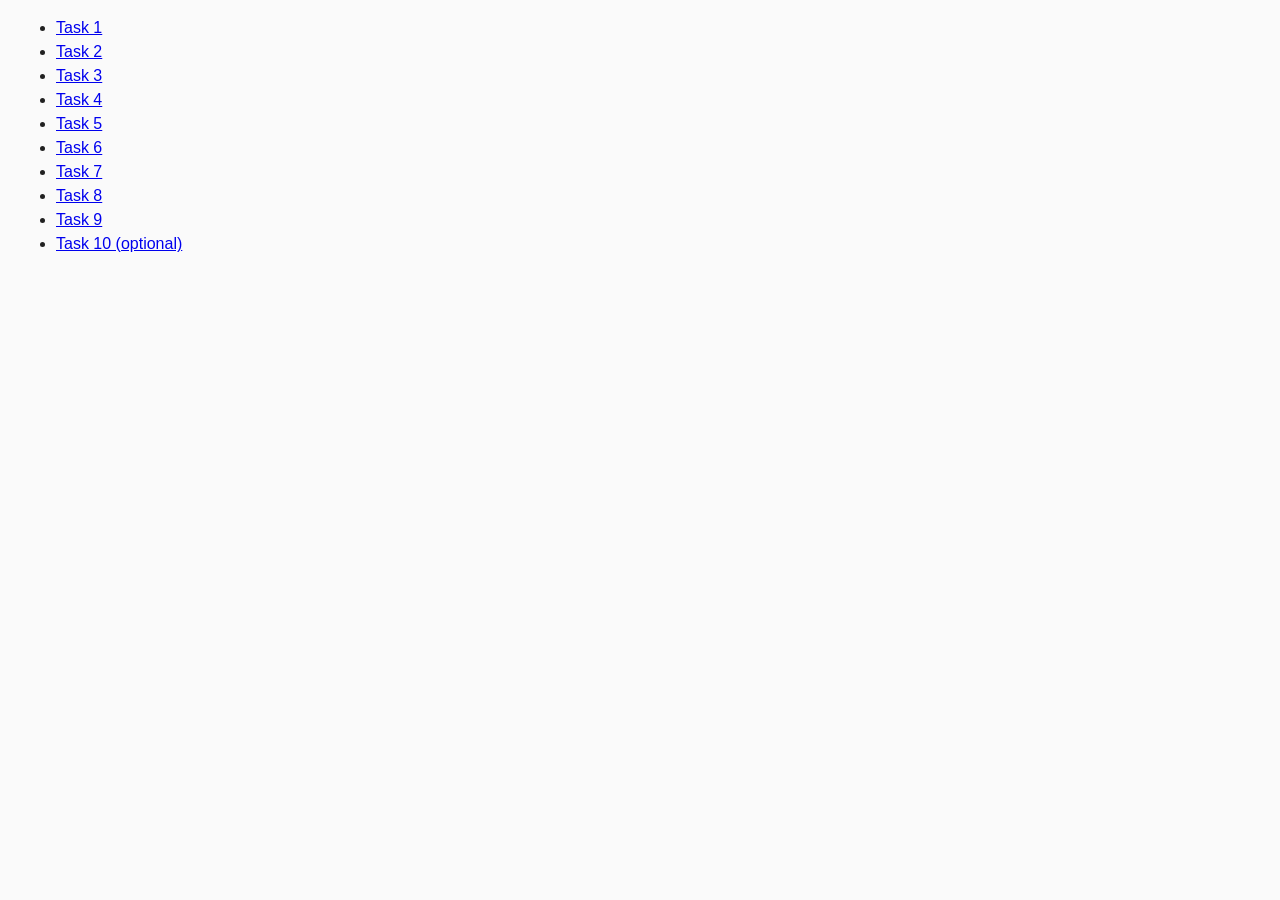
<file: index.html>
<!DOCTYPE html>
<html lang="en">
  <head>
    <meta charset="UTF-8" />
    <meta http-equiv="X-UA-Compatible" content="IE=edge" />
    <meta name="viewport" content="width=device-width, initial-scale=1.0" />
    <title>Homework 6</title>
    <link rel="stylesheet" href="css/common.css" />
  </head>
  <body>
    <ul>
      <li><a href="task-01.html">Task 1</a></li>
      <li><a href="task-02.html">Task 2</a></li>
      <li><a href="task-03.html">Task 3</a></li>
      <li><a href="task-04.html">Task 4</a></li>
      <li><a href="task-05.html">Task 5</a></li>
      <li><a href="task-06.html">Task 6</a></li>
      <li><a href="task-07.html">Task 7</a></li>
      <li><a href="task-08.html">Task 8</a></li>
      <li><a href="task-09.html">Task 9</a></li>
      <li><a href="task-10.html">Task 10 (optional)</a></li>
    </ul>
  </body>
</html>
</file>
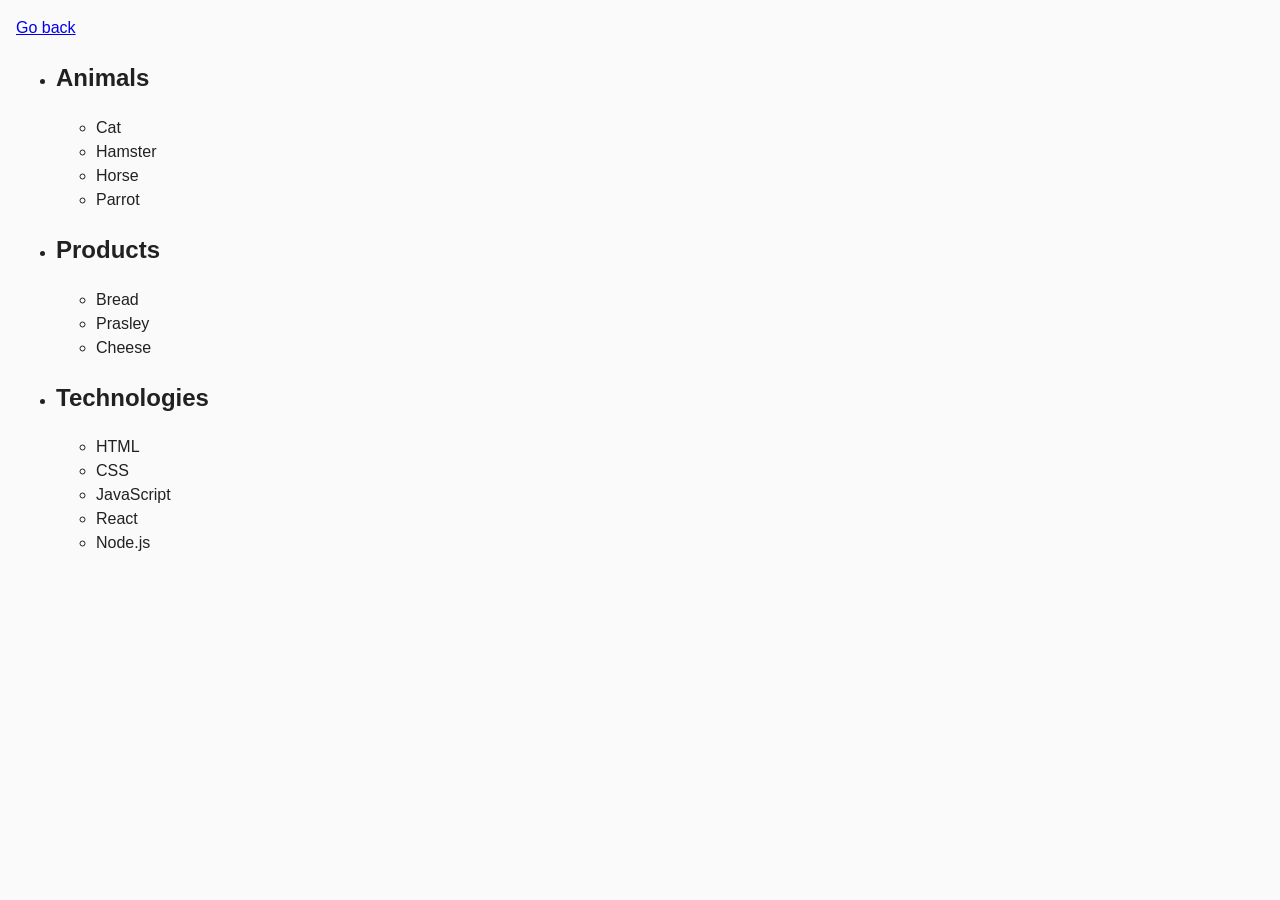
<file: task-01.html>
<!DOCTYPE html>
<html lang="en">
  <head>
    <meta charset="UTF-8" />
    <meta http-equiv="X-UA-Compatible" content="IE=edge" />
    <meta name="viewport" content="width=device-width, initial-scale=1.0" />
    <title>Task 1</title>
    <link rel="stylesheet" href="css/common.css" />
  </head>
  <body>
    <p><a href="index.html">Go back</a></p>

    <ul id="categories">
      <li class="item">
        <h2>Animals</h2>

        <ul>
          <li>Cat</li>
          <li>Hamster</li>
          <li>Horse</li>
          <li>Parrot</li>
        </ul>
      </li>
      <li class="item">
        <h2>Products</h2>

        <ul>
          <li>Bread</li>
          <li>Prasley</li>
          <li>Cheese</li>
        </ul>
      </li>
      <li class="item">
        <h2>Technologies</h2>

        <ul>
          <li>HTML</li>
          <li>CSS</li>
          <li>JavaScript</li>
          <li>React</li>
          <li>Node.js</li>
        </ul>
      </li>
    </ul>

    <script src="js/task-01.js" type="module"></script>
  </body>
</html>
</file>
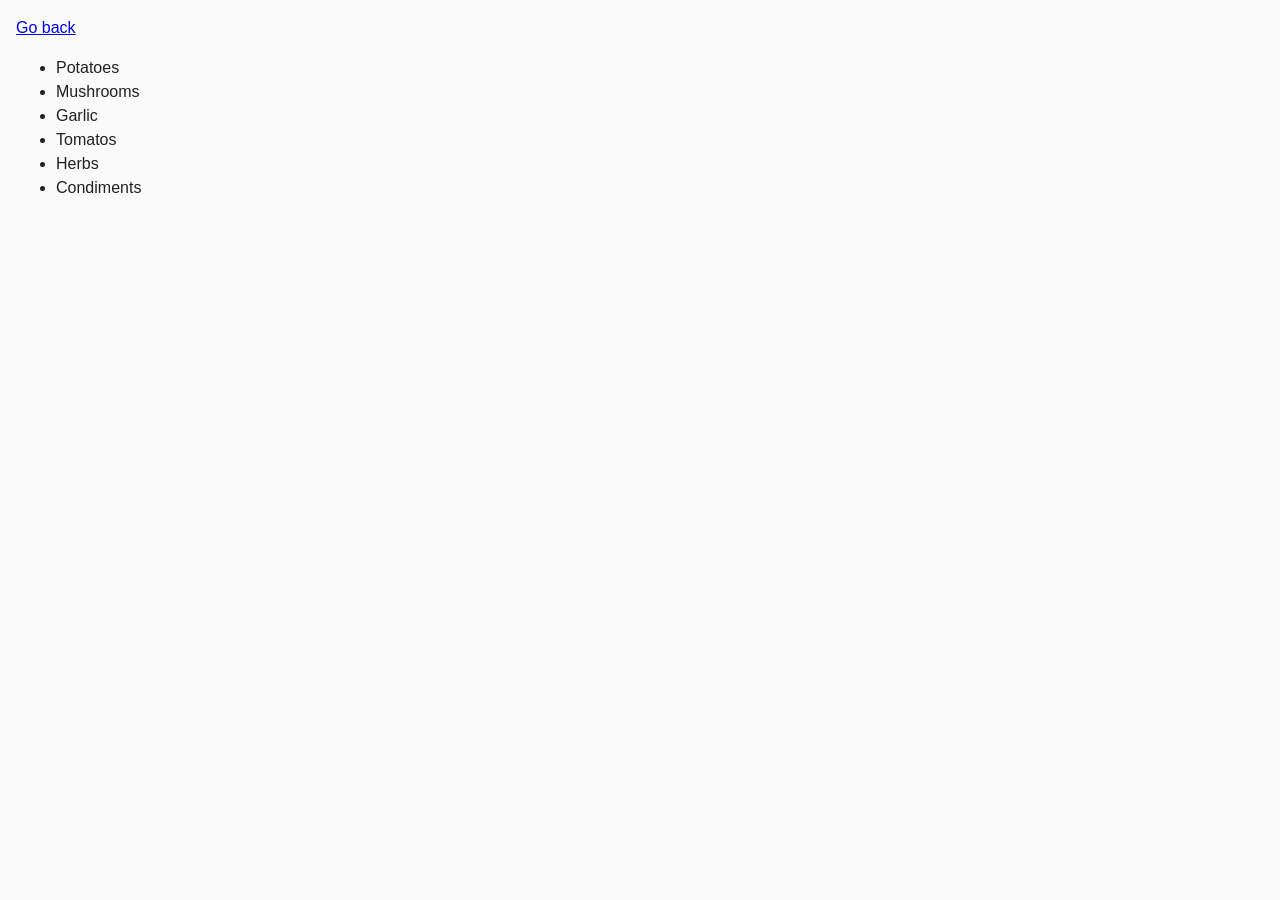
<file: task-02.html>
<!DOCTYPE html>
<html lang="en">
  <head>
    <meta charset="UTF-8" />
    <meta http-equiv="X-UA-Compatible" content="IE=edge" />
    <meta name="viewport" content="width=device-width, initial-scale=1.0" />
    <title>Task 2</title>
    <link rel="stylesheet" href="css/common.css" />
    <style>
      .item {
        font-weight: 500;
      }

      .item:not(:last-child) {
        margin-bottom: 8px;
      }
    </style>
  </head>
  <body>
    <p><a href="index.html">Go back</a></p>

    <ul id="ingredients"></ul>

    <script src="js/task-02.js" type="module"></script>
  </body>
</html>
</file>
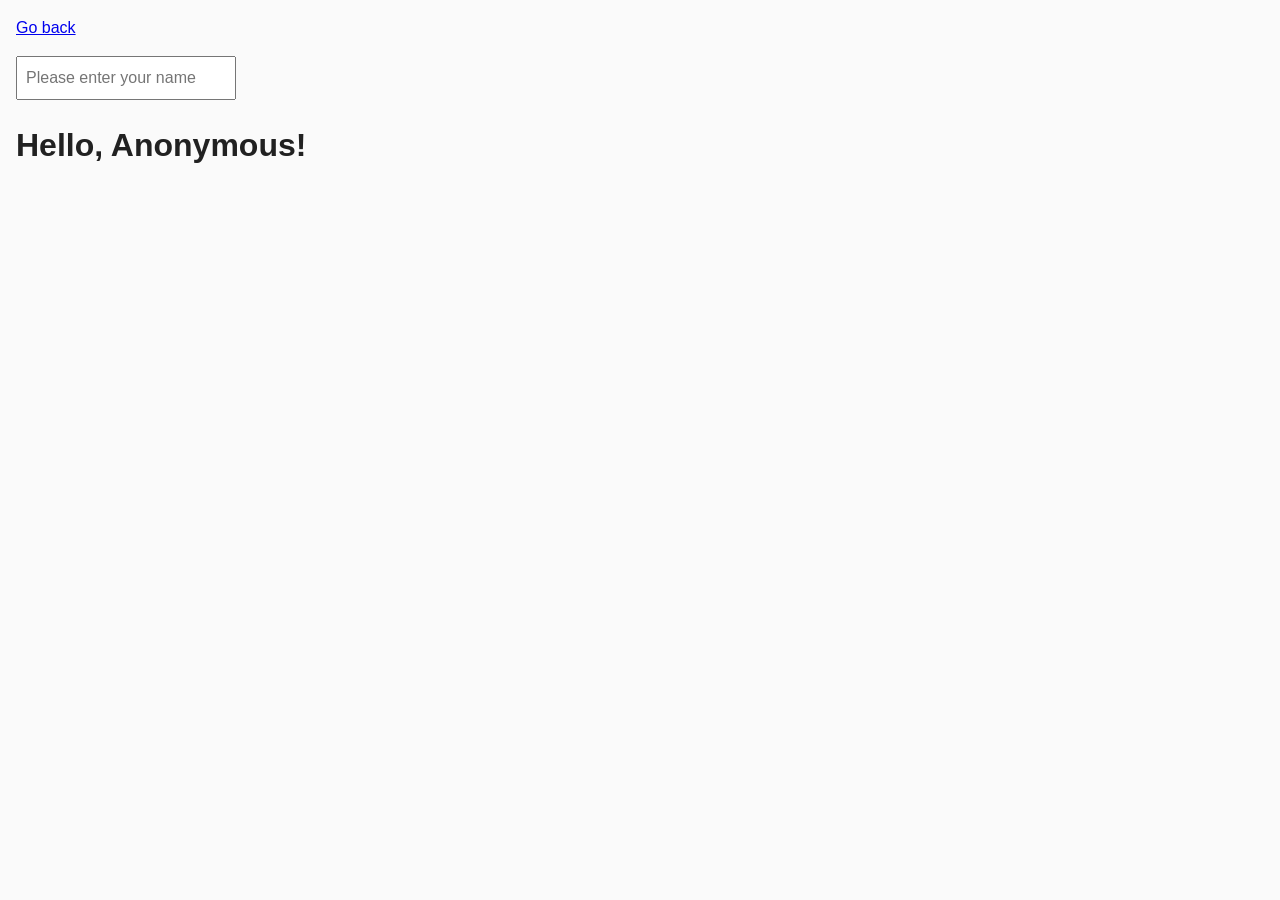
<file: task-05.html>
<!DOCTYPE html>
<html lang="en">
  <head>
    <meta charset="UTF-8" />
    <meta http-equiv="X-UA-Compatible" content="IE=edge" />
    <meta name="viewport" content="width=device-width, initial-scale=1.0" />
    <title>Task 5</title>
    <link rel="stylesheet" href="css/common.css" />
  </head>
  <body>
    <p><a href="index.html">Go back</a></p>

    <input type="text" id="name-input" placeholder="Please enter your name" />
    <h1>Hello, <span id="name-output">Anonymous</span>!</h1>

    <script src="js/task-05.js" type="module"></script>
  </body>
</html>
</file>
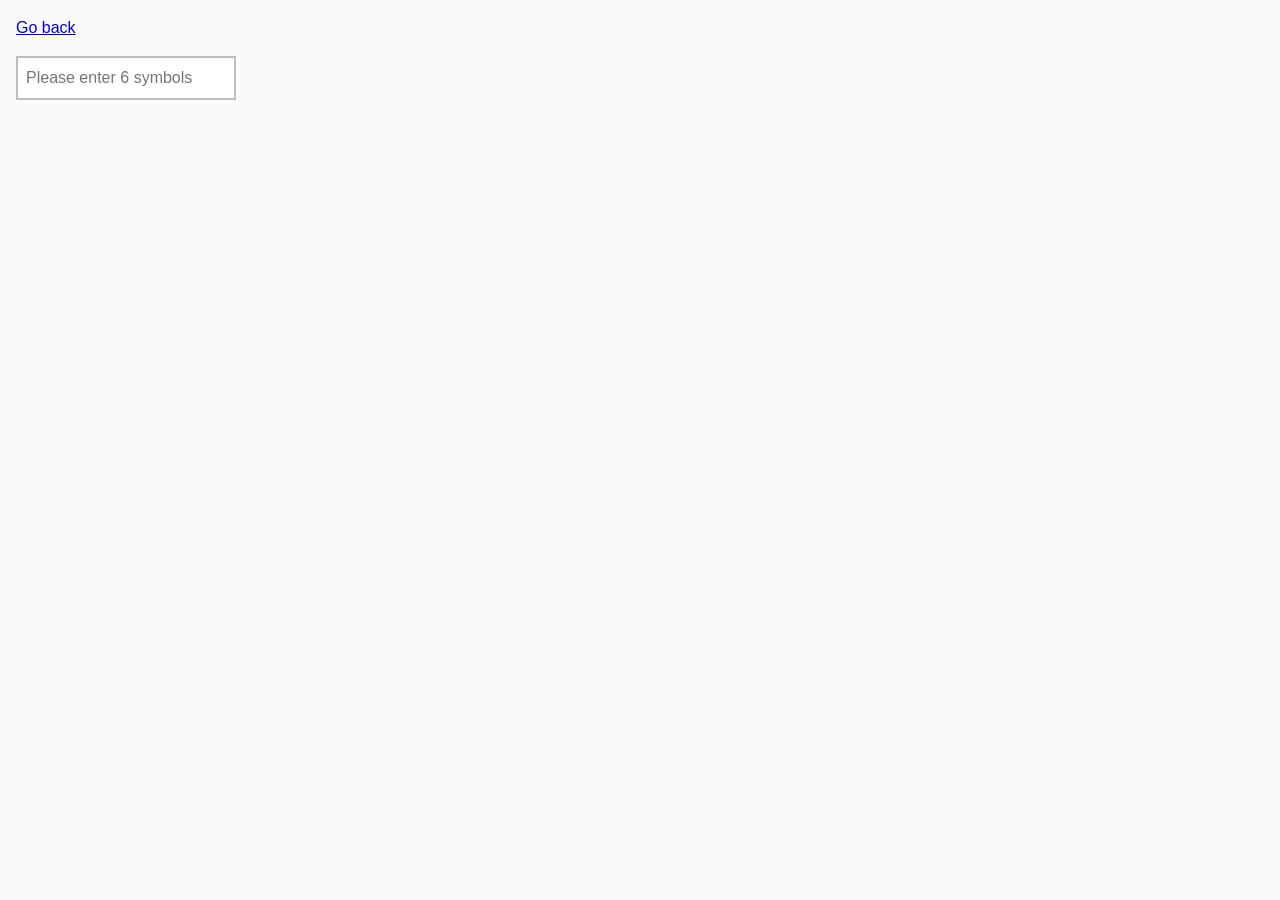
<file: task-06.html>
<!DOCTYPE html>
<html lang="en">
  <head>
    <meta charset="UTF-8" />
    <meta http-equiv="X-UA-Compatible" content="IE=edge" />
    <meta name="viewport" content="width=device-width, initial-scale=1.0" />
    <title>Task 6</title>
    <link rel="stylesheet" href="css/common.css" />
    <style>
      #validation-input {
        border: 2px solid #bdbdbd;
      }

      #validation-input.valid {
        border-color: #4caf50;
      }

      #validation-input.invalid {
        border-color: #f44336;
      }
    </style>
  </head>
  <body>
    <p><a href="index.html">Go back</a></p>

    <input
      type="text"
      id="validation-input"
      data-length="6"
      placeholder="Please enter 6 symbols"
    />

    <script src="js/task-06.js" type="module"></script>
  </body>
</html>
</file>
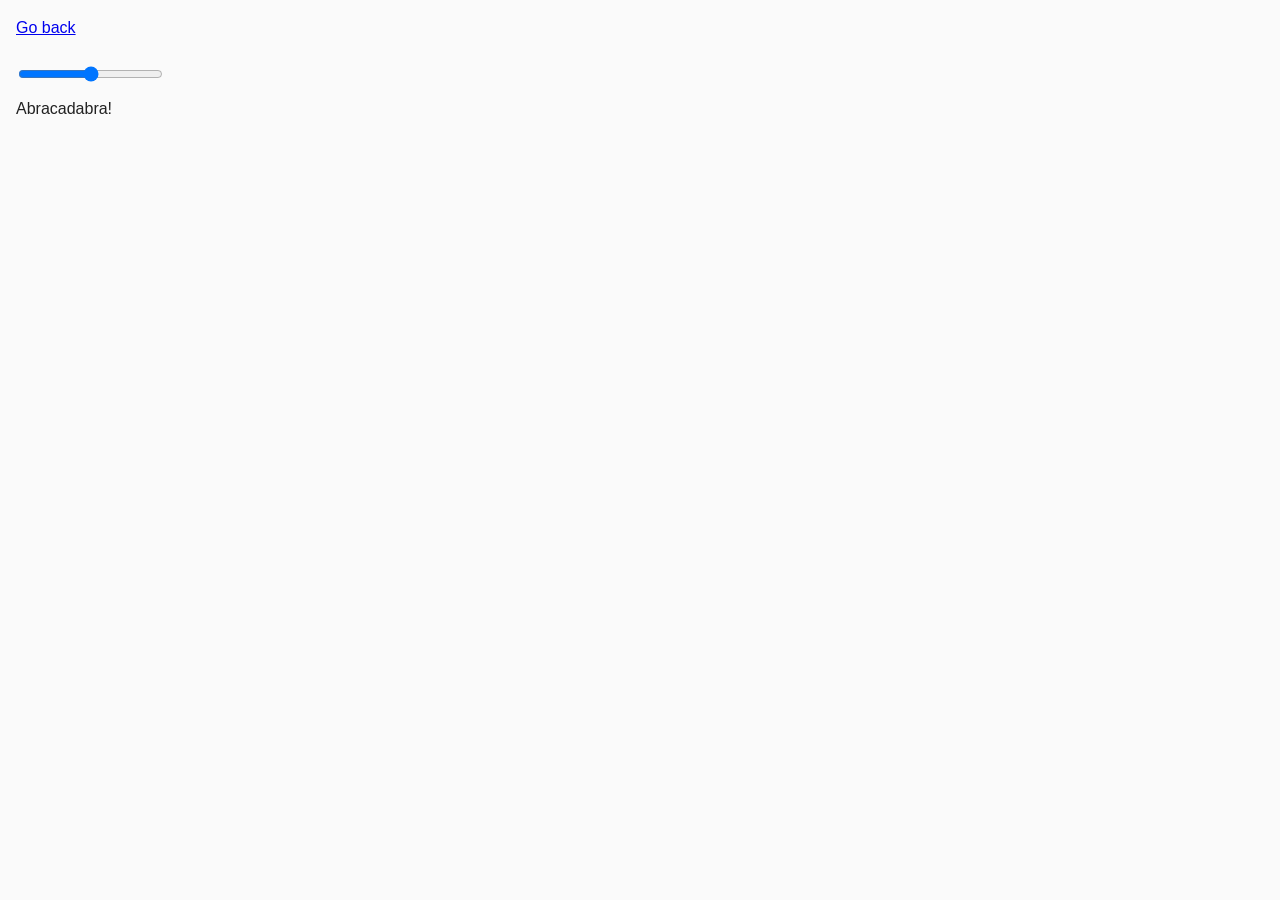
<file: task-07.html>
<!DOCTYPE html>
<html lang="en">
  <head>
    <meta charset="UTF-8" />
    <meta http-equiv="X-UA-Compatible" content="IE=edge" />
    <meta name="viewport" content="width=device-width, initial-scale=1.0" />
    <title>Task 7</title>
    <link rel="stylesheet" href="css/common.css" />
  </head>
  <body>
    <p><a href="index.html">Go back</a></p>

    <input id="font-size-control" type="range" min="16" max="96" />
    <br />
    <span id="text">Abracadabra!</span>

    <script src="js/task-07.js" type="module"></script>
  </body>
</html>
</file>
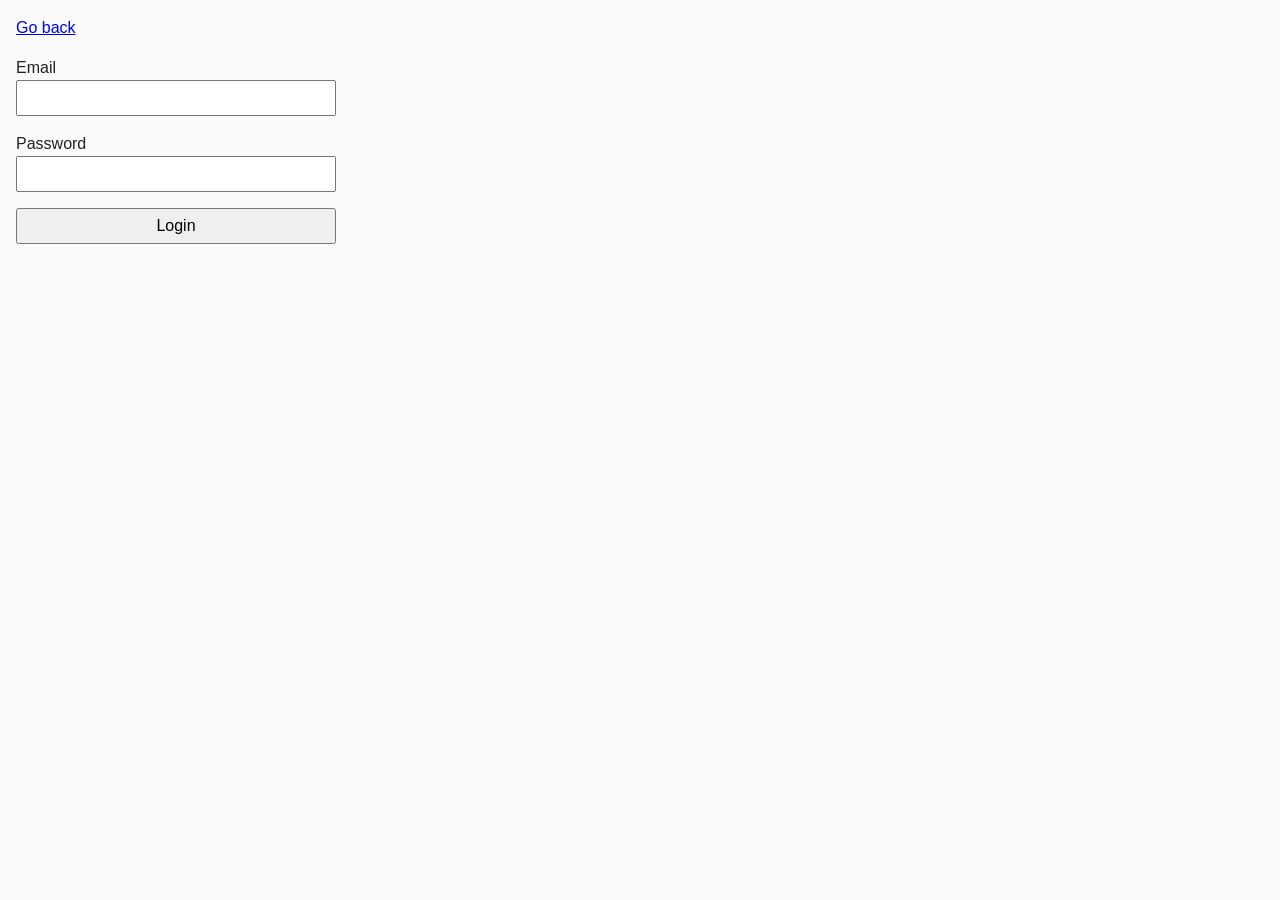
<file: task-08.html>
<!DOCTYPE html>
<html lang="en">
  <head>
    <meta charset="UTF-8" />
    <meta http-equiv="X-UA-Compatible" content="IE=edge" />
    <meta name="viewport" content="width=device-width, initial-scale=1.0" />
    <title>Task 8</title>
    <link rel="stylesheet" href="css/common.css" />
    <style>
      .login-form {
        max-width: 320px;
        display: flex;
        flex-direction: column;
      }

      .login-form label {
        margin-bottom: 16px;
      }

      .login-form input,
      .login-form button {
        width: 100%;
        padding: 4px;
        font: inherit;
      }
    </style>
  </head>
  <body>
    <p><a href="index.html">Go back</a></p>

    <form class="login-form">
      <label>
        Email
        <input type="email" name="email" />
      </label>
      <label>
        Password
        <input type="password" name="password" />
      </label>
      <button type="submit">Login</button>
    </form>

    <script src="js/task-08.js" type="module"></script>
  </body>
</html>
</file>
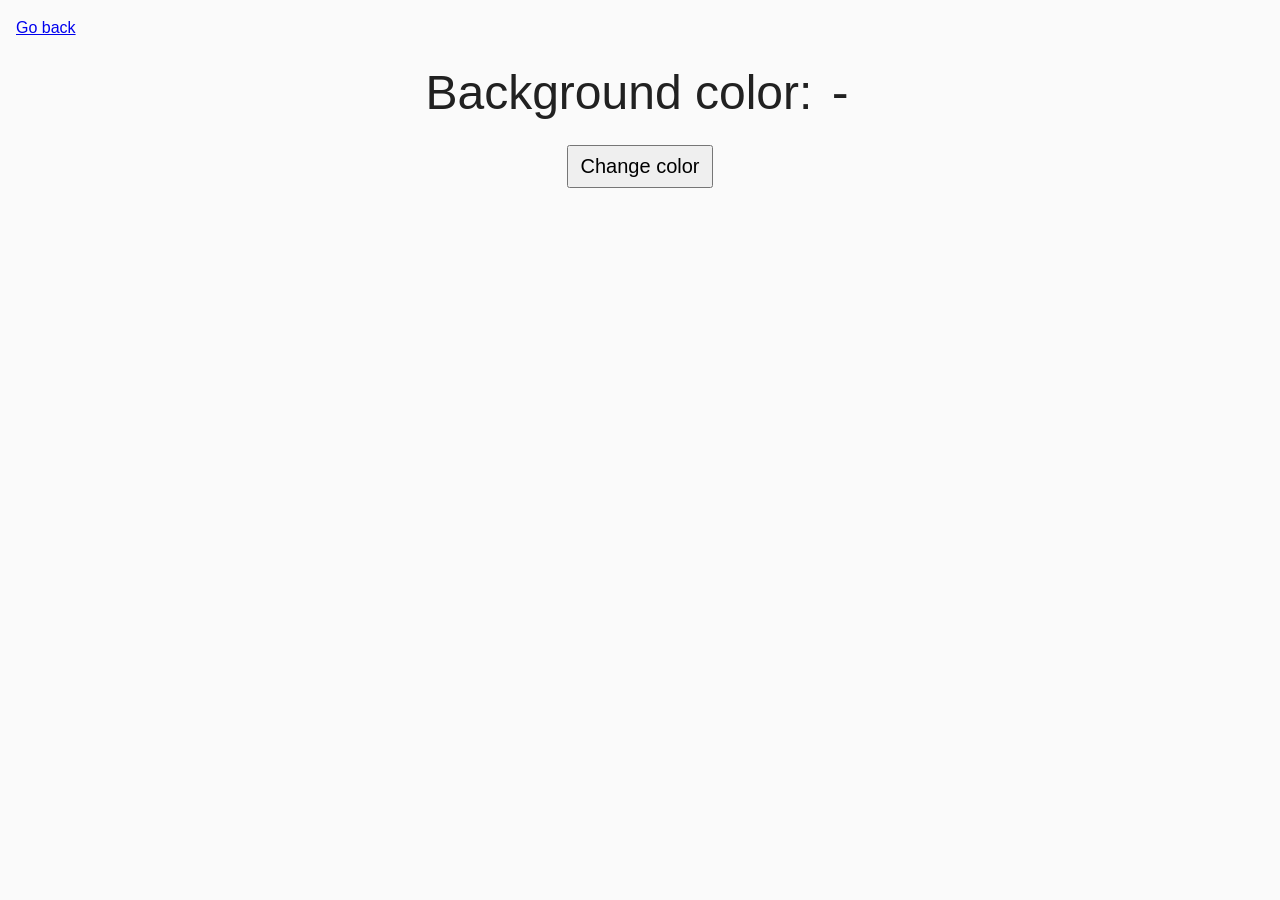
<file: task-09.html>
<!DOCTYPE html>
<html lang="en">
  <head>
    <meta charset="UTF-8" />
    <meta http-equiv="X-UA-Compatible" content="IE=edge" />
    <meta name="viewport" content="width=device-width, initial-scale=1.0" />
    <title>Task 9</title>
    <link rel="stylesheet" href="css/common.css" />
    <style>
      .widget {
        text-align: center;
      }

      .widget p {
        margin-top: 0;
        margin-bottom: 16px;
        font-size: 48px;
      }

      .widget span {
        font-family: monospace;
      }

      .widget button {
        padding: 8px 12px;
        font-size: 20px;
        cursor: pointer;
      }
    </style>
  </head>
  <body>
    <p><a href="index.html">Go back</a></p>

    <div class="widget">
      <p>Background color: <span class="color">-</span></p>
      <button type="button" class="change-color">Change color</button>
    </div>

    <script src="js/task-09.js" type="module"></script>
  </body>
</html>
</file>
<file: css/common.css>
*
    {
    box-sizing: border-box;
    }
  
  body {
    margin: 16px;
    font-family: -apple-system, BlinkMacSystemFont, 'Segoe UI', Roboto, Oxygen,
      Ubuntu, Cantarell, 'Open Sans', 'Helvetica Neue', sans-serif;
    -webkit-font-smoothing: antialiased;
    -moz-osx-font-smoothing: grayscale;
    background-color: #fafafa;
    color: #212121;
    line-height: 1.5;
  }
  
  input {
    padding: 8px;
    font: inherit;
  }
  
  button {
    padding: 8px 12px;
    cursor: pointer;
  }
</file>
